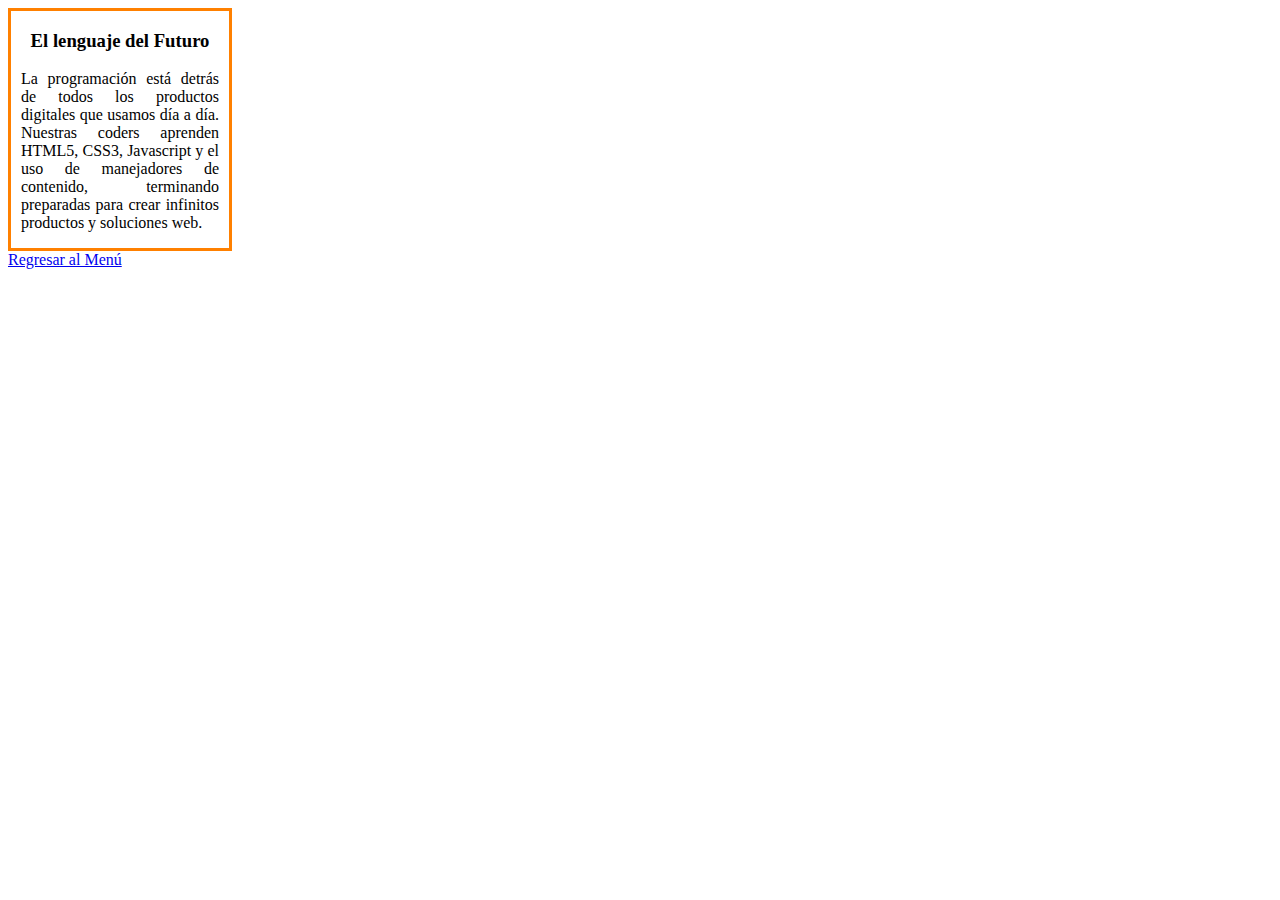
<file: Problema/Parte1/index.html>
<!DOCTYPE html>
<html lang="en">
<head>
	<meta charset="UTF-8">
	<title>Parte1</title>
	<link rel="shortcut icon" href="favicon.ico">
	<link href="css/main.css" rel="stylesheet" type="text/css">
</head>
<body>
	<div>
	<center><h3> El lenguaje del Futuro </h3></center>
	<p align="justify">La programación está detrás de todos los productos digitales que usamos día a día. Nuestras coders aprenden HTML5, CSS3, Javascript y el uso de manejadores de contenido, terminando preparadas para crear infinitos productos y soluciones web.</p>
	</div>
	<li> <a href="../../index.html"> Regresar al Menú </a> </li>
</body>
</html>
</file>
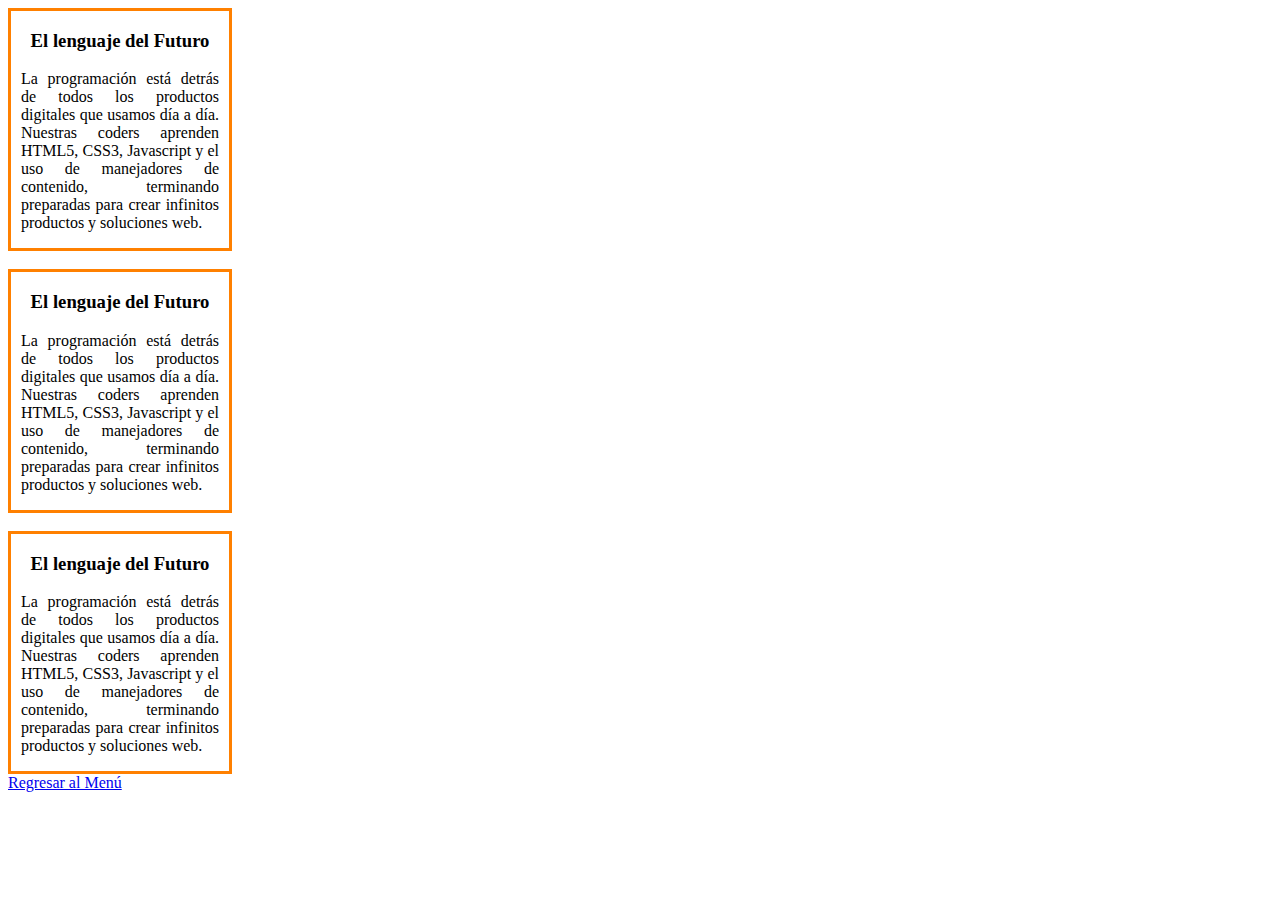
<file: Problema/Parte2/index.html>
<!DOCTYPE html>
<html lang="en">
<head>
	<meta charset="UTF-8">
	<title>Parte1</title>
	<link rel="shortcut icon" href="favicon.ico">
	<link href="css/main.css" rel="stylesheet" type="text/css">
</head>
<body>
	<div>
	<center><h3> El lenguaje del Futuro </h3></center>
	<p align="justify">La programación está detrás de todos los productos digitales que usamos día a día. Nuestras coders aprenden HTML5, CSS3, Javascript y el uso de manejadores de contenido, terminando preparadas para crear infinitos productos y soluciones web.</p>
	</div>
	<br>
	<div>
	<center><h3> El lenguaje del Futuro </h3></center>
	<p align="justify">La programación está detrás de todos los productos digitales que usamos día a día. Nuestras coders aprenden HTML5, CSS3, Javascript y el uso de manejadores de contenido, terminando preparadas para crear infinitos productos y soluciones web.</p>
	</div>
	<br>
	<div>
	<center><h3> El lenguaje del Futuro </h3></center>
	<p align="justify">La programación está detrás de todos los productos digitales que usamos día a día. Nuestras coders aprenden HTML5, CSS3, Javascript y el uso de manejadores de contenido, terminando preparadas para crear infinitos productos y soluciones web.</p>
	</div>
	<li> <a href="../../index.html"> Regresar al Menú </a> </li>

</body>
</html>
</file>
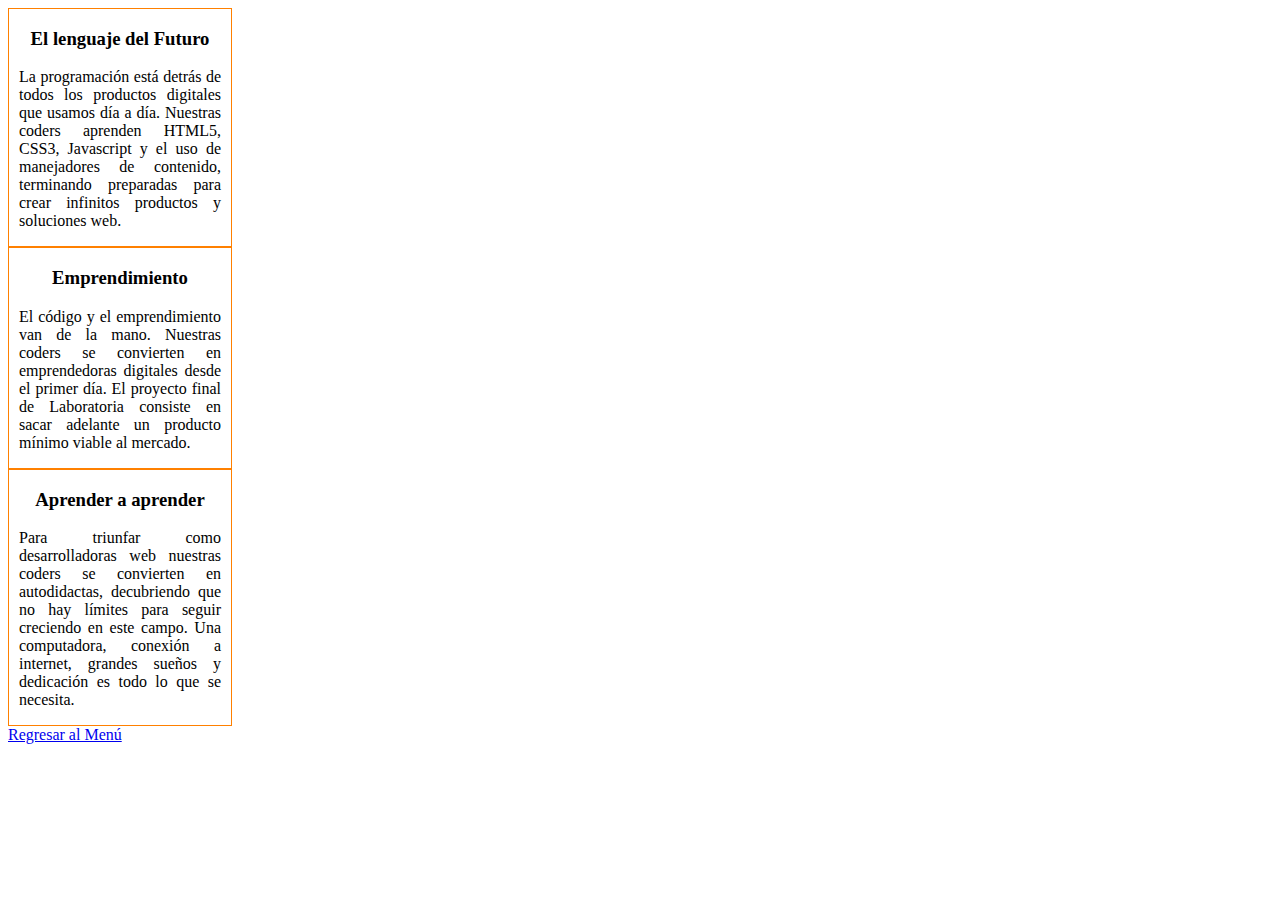
<file: Problema/Parte3/index.html>
<!DOCTYPE html>
<html lang="en">
<head>
	<meta charset="UTF-8">
	<title>Parte1</title>
	<link rel="shortcut icon" href="favicon.ico">
	<link href="css/main.css" rel="stylesheet" type="text/css">
</head>
<body>
	<div>
	<center><h3> El lenguaje del Futuro </h3></center>
	<p align="justify">La programación está detrás de todos los productos digitales que usamos día a día. Nuestras coders aprenden HTML5, CSS3, Javascript y el uso de manejadores de contenido, terminando preparadas para crear infinitos productos y soluciones web.</p>
	</div>
	
	<div>
	<center><h3> Emprendimiento </h3></center>
	<p align="justify">El código y el emprendimiento van de la mano. Nuestras coders se convierten en emprendedoras digitales desde el primer día. El proyecto final de Laboratoria consiste en sacar adelante un producto mínimo viable al mercado.</p>
	</div>
	
	<div>
	<center><h3> Aprender a aprender</h3></center>
	<p align="justify">Para triunfar como desarrolladoras web nuestras coders se convierten en autodidactas, decubriendo que no hay límites para seguir creciendo en este campo. Una computadora, conexión a internet, grandes sueños y dedicación es todo lo que se necesita.</p>
	</div>
	<li> <a href="../../index.html"> Regresar al Menú </a> </li>



</body>
</html>
</file>
<file: Problema/Parte1/css/main.css>
/* Agrega aqui tu CSS */
div{
	border-style: solid;
	border-color: #FF8000;
	margin-right: 1040px;
    padding-left: 10px;
    padding-right: 10px;
}
</file>
<file: Problema/Parte2/css/main.css>
div{
	border-style: solid;
	border-color: #FF8000;
	margin-right: 1040px;
    padding-left: 10px;
    padding-right: 10px;
}
</file>
<file: Problema/Parte3/css/main.css>
div{
	border-style: solid ;
	border-width: 1px;
	border-color: #FF8000;
	margin-right: 1040px;
    padding-left: 10px;
    padding-right: 10px;
}
</file>
